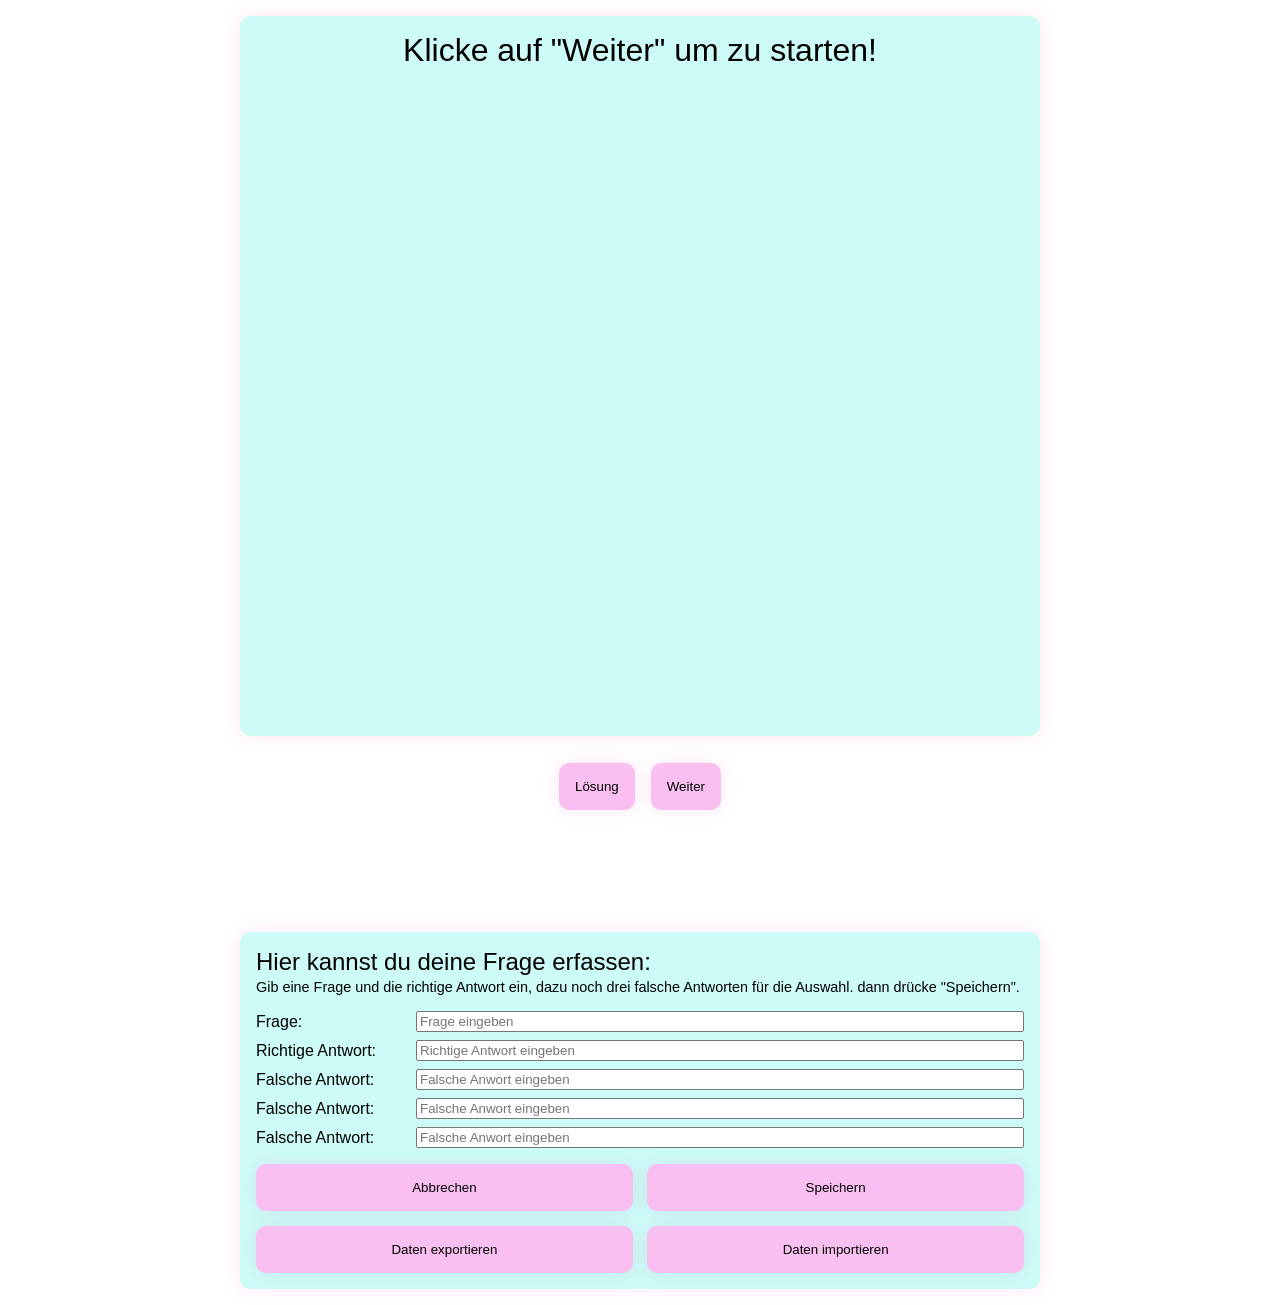
<file: index.html>
<!doctype html>
<html lang="de">
  <head>
    <meta charset="UTF-8" />
    <meta name="viewport" content="width=device-width, initial-scale=1.0" />
    <title>QuizApp</title>
    <link rel="stylesheet" href="style.css" />
    <link rel="icon" type="image/png" sizes="32x32" href="favicon-32x32.png" />
    <link rel="icon" type="image/png" sizes="16x16" href="favicon-16x16.png" />
    <link rel="apple-touch-icon" sizes="180x180" href="apple-touch-icon.png" />
    <link rel="manifest" href="site.webmanifest" />
    <link
      rel="icon"
      type="image/png"
      sizes="192x192"
      href="android-chrome-192x192.png"
    />
  </head>
  <body>
    <div id="wrapper"></div>
    <div class="formContainer">
      <p class="formTitle">Hier kannst du deine Frage erfassen:</p>
      <p class="info">
        Gib eine Frage und die richtige Antwort ein, dazu noch drei falsche
        Antworten für die Auswahl. dann drücke "Speichern".
      </p>
      <div class="formQuest">
        <p>Frage:</p>
        <input id="inputQuest" placeholder="Frage eingeben" type="text" />
        <p>Richtige Antwort:</p>
        <input
          id="inputTrueAnswer"
          placeholder="Richtige Antwort eingeben"
          type="text"
        />
        <p>Falsche Antwort:</p>
        <input
          id="inputFalseAnswer1"
          placeholder="Falsche Anwort eingeben"
          type="text"
        />
        <p>Falsche Antwort:</p>
        <input
          id="inputFalseAnswer2"
          placeholder="Falsche Anwort eingeben"
          type="text"
        />
        <p>Falsche Antwort:</p>
        <input
          id="inputFalseAnswer3"
          placeholder="Falsche Anwort eingeben"
          type="text"
        />
      </div>
      <div class="formBtn">
        <button class="button" onclick="reset()">Abbrechen</button>
        <button class="button" onclick="saveQuest()">Speichern</button>
        <button class="button" onclick="exportLocalStorage()">
          Daten exportieren
        </button>
        <button class="button" onclick="importLocalStorage()">
          Daten importieren
        </button>
      </div>
    </div>
    <script src="script.js"></script>
  </body>
</html>
</file>
<file: style.css>
body {
  margin: 0;
  padding: 1rem;
  font-family: "Gill Sans", "Gill Sans MT", Calibri, "Trebuchet MS", sans-serif;
  --shadow-color: rgb(219, 9, 149, 0.1) 0px 0px 20px;
  --btn-hover: rgb(245, 149, 232);
  --btn-color: rgb(248, 191, 240);
  --background-color: rgb(90, 245, 232, 0.3);
  width: 100%;
  max-width: 100%;
  box-sizing: border-box;
  display: flex;
  flex-direction: column;
  align-items: center;
  gap: 1rem;
}

#wrapper,
.mainPage {
  display: flex;
  flex-direction: column;
  justify-content: center;
  align-items: center;
  width: 100%;
  height: 100vh;
  position: relative;
}
.intro {
  border-radius: 10px;
  box-shadow: var(--shadow-color);
  padding: 1rem;
  background-color: var(--background-color);
  font-size: 2rem;
  box-sizing: border-box;
  width: 100%;
  max-width: 100%;
  height: 80vh;
  position: absolute;
  top: 0;
  text-align: center;
}

.question {
  height: 80vh;
  display: flex;
  justify-content: space-between;
  flex-direction: column;
  position: absolute;
  top: 0;
}

.question,
.formContainer {
  box-sizing: border-box;
  border-radius: 10px;
  box-shadow: var(--shadow-color);
  padding: 1rem;
  width: 100%;
  max-width: 100%;
  background-color: var(--background-color);
}

.question-title {
  font-size: 2rem;
  margin-bottom: 1.5rem;
  max-width: 95%;
}

.deleteBtn {
  position: absolute;
  top: 1rem;
  right: 1rem;
  background-color: var(--btn-color);
  border-radius: 5px;
  border: none;
}

.btns {
  display: grid;
  grid-template-columns: auto auto;
  gap: 1rem;
  margin-bottom: 0;
}

.button {
  padding: 1rem;
  border-radius: 10px;
  border: none;
  box-shadow: var(--shadow-color);
  background-color: var(--btn-color);
  flex-shrink: 1;
  min-width: 0;
}

.button:hover,
.deleteBtn:hover {
  background-color: var(--btn-hover);
  cursor: pointer;
}

.button:disabled {
  opacity: 1;
  color: inherit;
  cursor: not-allowed;
}

.footer {
  display: flex;
  justify-content: center;
  gap: 1rem;
  width: 100%;
  box-sizing: border-box;
  margin: 1rem 0;
  position: absolute;
  bottom: 10vh;
}

#result,
#next {
  box-shadow: var(--shadow-color);
}

.formContainer {
  border-radius: 10px;
  box-shadow: var(--shadow-color);
  padding: 1rem;
  background-color: var(--background-color);
  width: 100%;
}

.formQuest {
  display: grid;
  grid-template-columns: 1fr;
  gap: 0.5rem;
  align-items: center;
}

p {
  margin: 0;
  width: 100%;
}

.info {
  margin: 0.2rem 0 1rem 0;
  font-size: 0.9rem;
}

.formBtn {
  display: grid;
  grid-template-columns: auto auto;
  margin-top: 1rem;
  gap: 0.9rem;
}

.formTitle {
  font-size: 1.5rem;
}

@media only screen and (min-width: 540px) {
  .formQuest {
    grid-template-columns: 1fr 3fr;
  }
}

@media only screen and (min-width: 650px) {
  .formQuest {
    grid-template-columns: 1fr 4fr;
  }
}

@media only screen and (min-width: 1000px) {
  .question,
  .formContainer,
  .footer,
  .intro {
    max-width: 800px;
  }
}
</file>
